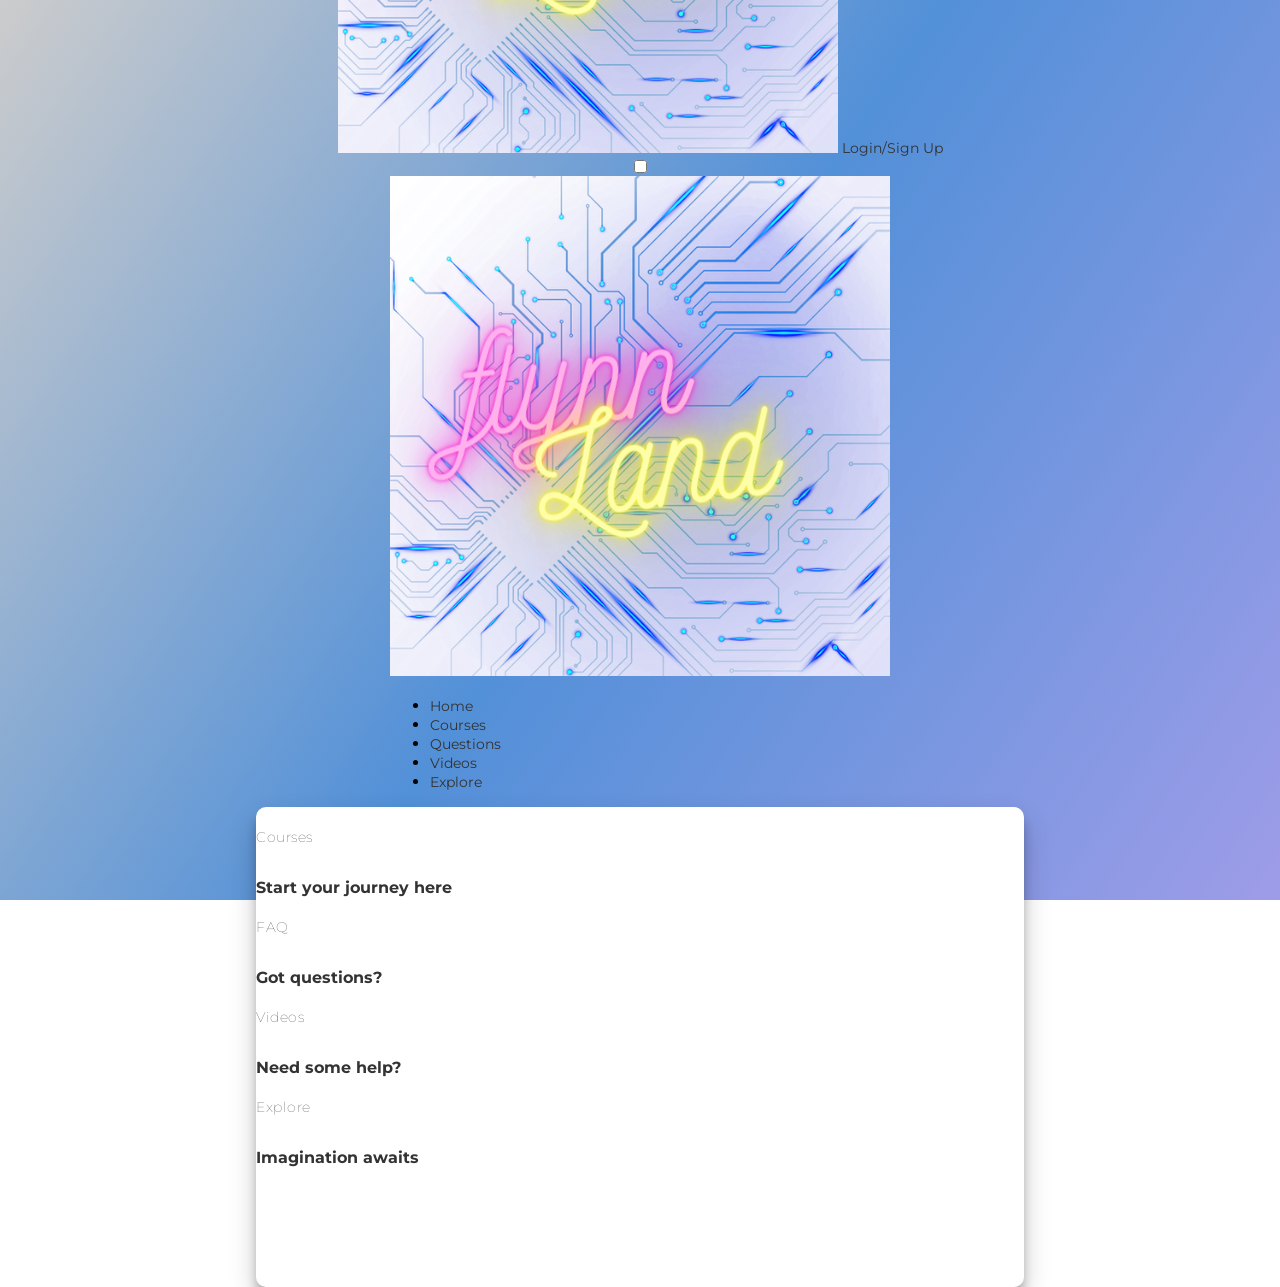
<file: html/courses.html>
<!DOCTYPE html>
<html lang="en">
<head>
    <meta charset="UTF-8">
    <meta http-equiv="X-UA-Compatible" content="IE=edge">
    <meta name="viewport" content="width=device-width, initial-scale=1.0">
    <link rel="stylesheet" href="/css/styles.css">
    <title>flynnLand Courses</title>
</head>
<body>
    <!-- <header>
        <img src="../images/flynn (1).png">
        <nav>
            <ul>
                <li><a href='index.html'>Home</a></li>
                <li><a href='courses.html'>Courses</a></li>
                <li><a href='questions.html'>FAQ</a></li>
                <li><a href='videos.html'>Videos</a></li>
                <li><a href='explore.html'>Explore</a></li>
            </ul>
        </nav>
    </header> -->
    <header>
        <img src="../images/flynnLand.png"/>
        <a class="login-btn" role="button" href="login.html">Login/Sign Up</a>
    </header>
    <input type="checkbox" id="active">
    <label for="active" class="menu-btn"><span></span></label>
    <label for="active" class="close"></label>
    <div class="wrapper">
        <img src="../images/flynnLand.png">
        <ul>
            <li><a href="index.html">Home</a></li>
            <li><a href="courses.html">Courses</a></li>
            <li><a href="questions.html">Questions</a></li>
            <li><a href="videos.html">Videos</a></li>
            <li><a href="explore.html">Explore</a></li>
        </ul>
    </div>
    <main>
        <div class="container">
            <section class="hero-section">
                <div class="card-grid">
                  <a class="card" href="#">
                    <div class="card__background" style="background-image: url(https://images.unsplash.com/photo-1461749280684-dccba630e2f6?ixlib=rb-4.0.3&ixid=MnwxMjA3fDB8MHxwaG90by1wYWdlfHx8fGVufDB8fHx8&auto=format&fit=crop&w=869&q=80)"></div>
                    <div class="card__content">
                      <p class="card__category">Courses</p>
                      <h3 class="card__heading">Start your journey here</h3>
                    </div>
                  </a>
                  <a class="card" href="questions.html">
                    <div class="card__background" style="background-image: url(https://images.unsplash.com/photo-1585079542156-2755d9c8a094?ixlib=rb-4.0.3&ixid=MnwxMjA3fDB8MHxwaG90by1wYWdlfHx8fGVufDB8fHx8&auto=format&fit=crop&w=774&q=80)"></div>
                    <div class="card__content">
                      <p class="card__category">FAQ</p>
                      <h3 class="card__heading">Got questions?</h3>
                    </div>
                  </a>
                  <a class="card" href="videos.html">
                    <div class="card__background" style="background-image: url(https://images.unsplash.com/photo-1612548403247-aa2873e9422d?ixlib=rb-4.0.3&ixid=MnwxMjA3fDB8MHxwaG90by1wYWdlfHx8fGVufDB8fHx8&auto=format&fit=crop&w=387&q=80)"></div>
                    <div class="card__content">
                      <p class="card__category">Videos</p>
                      <h3 class="card__heading">Need some help?</h3>
                    </div>
                  </li>
                  </a>
                  <a class="card" href="explore.html">
                    <div class="card__background" style="background-image: url(https://images.unsplash.com/photo-1483356256511-b48749959172?ixlib=rb-4.0.3&ixid=MnwxMjA3fDB8MHxwaG90by1wYWdlfHx8fGVufDB8fHx8&auto=format&fit=crop&w=870&q=80)"></div>
                    <div class="card__content">
                      <p class="card__category">Explore</p>
                      <h3 class="card__heading">Imagination awaits</h3>
                    </div>
                  </a>  
                </div>
            </section>
        </div>
    </main>   
</body>
</html>
</file>
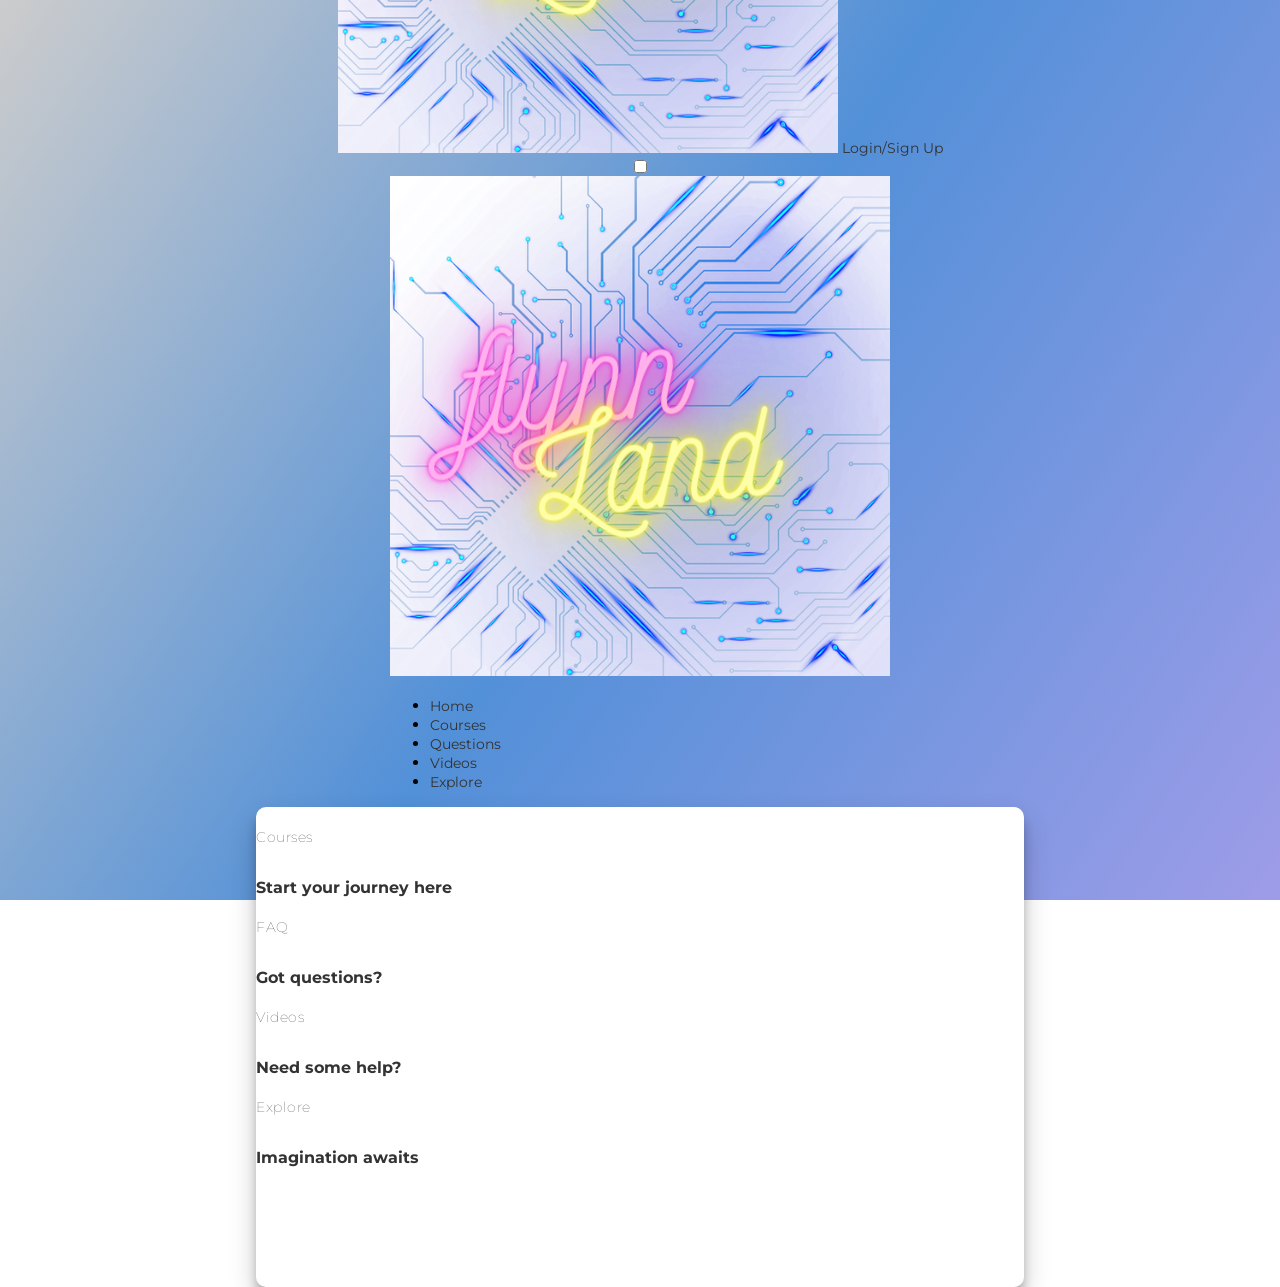
<file: html/explore.html>
<!DOCTYPE html>
<html lang="en">
<head>
    <meta charset="UTF-8">
    <meta http-equiv="X-UA-Compatible" content="IE=edge">
    <meta name="viewport" content="width=device-width, initial-scale=1.0">
    <link rel="stylesheet" href="/css/styles.css">
    <title>flynnLand Explore</title>
</head>
<body>
    <!-- <header>
        <img src="../images/flynn (1).png">
        <nav>
            <ul>
                <li><a href='index.html'>Home</a></li>
                <li><a href='courses.html'>Courses</a></li>
                <li><a href='questions.html'>FAQ</a></li>
                <li><a href='videos.html'>Videos</a></li>
                <li><a href='explore.html'>Explore</a></li>
            </ul>
        </nav>
    </header> -->
    <header>
        <img src="../images/flynnLand.png"/>
        <a class="login-btn" role="button" href="login.html">Login/Sign Up</a>
    </header>
    <input type="checkbox" id="active">
    <label for="active" class="menu-btn"><span></span></label>
    <label for="active" class="close"></label>
    <div class="wrapper">
        <img src="../images/flynnLand.png">
        <ul>
            <li><a href="index.html">Home</a></li>
            <li><a href="courses.html">Courses</a></li>
            <li><a href="questions.html">Questions</a></li>
            <li><a href="videos.html">Videos</a></li>
            <li><a href="explore.html">Explore</a></li>
        </ul>
    </div>
    <main>
        <div class="container">
            <section class="hero-section">
                <div class="card-grid">
                  <a class="card" href="courses.html">
                    <div class="card__background" style="background-image: url(https://images.unsplash.com/photo-1461749280684-dccba630e2f6?ixlib=rb-4.0.3&ixid=MnwxMjA3fDB8MHxwaG90by1wYWdlfHx8fGVufDB8fHx8&auto=format&fit=crop&w=869&q=80)"></div>
                    <div class="card__content">
                      <p class="card__category">Courses</p>
                      <h3 class="card__heading">Start your journey here</h3>
                    </div>
                  </a>
                  <a class="card" href="questions.html">
                    <div class="card__background" style="background-image: url(https://images.unsplash.com/photo-1585079542156-2755d9c8a094?ixlib=rb-4.0.3&ixid=MnwxMjA3fDB8MHxwaG90by1wYWdlfHx8fGVufDB8fHx8&auto=format&fit=crop&w=774&q=80)"></div>
                    <div class="card__content">
                      <p class="card__category">FAQ</p>
                      <h3 class="card__heading">Got questions?</h3>
                    </div>
                  </a>
                  <a class="card" href="videos.html">
                    <div class="card__background" style="background-image: url(https://images.unsplash.com/photo-1612548403247-aa2873e9422d?ixlib=rb-4.0.3&ixid=MnwxMjA3fDB8MHxwaG90by1wYWdlfHx8fGVufDB8fHx8&auto=format&fit=crop&w=387&q=80)"></div>
                    <div class="card__content">
                      <p class="card__category">Videos</p>
                      <h3 class="card__heading">Need some help?</h3>
                    </div>
                  </li>
                  </a>
                  <a class="card" href="#">
                    <div class="card__background" style="background-image: url(https://images.unsplash.com/photo-1483356256511-b48749959172?ixlib=rb-4.0.3&ixid=MnwxMjA3fDB8MHxwaG90by1wYWdlfHx8fGVufDB8fHx8&auto=format&fit=crop&w=870&q=80)"></div>
                    <div class="card__content">
                      <p class="card__category">Explore</p>
                      <h3 class="card__heading">Imagination awaits</h3>
                    </div>
                  </a> 
                </div>
              </section>
        </div>
    </main>   
</body>
</html>
</file>
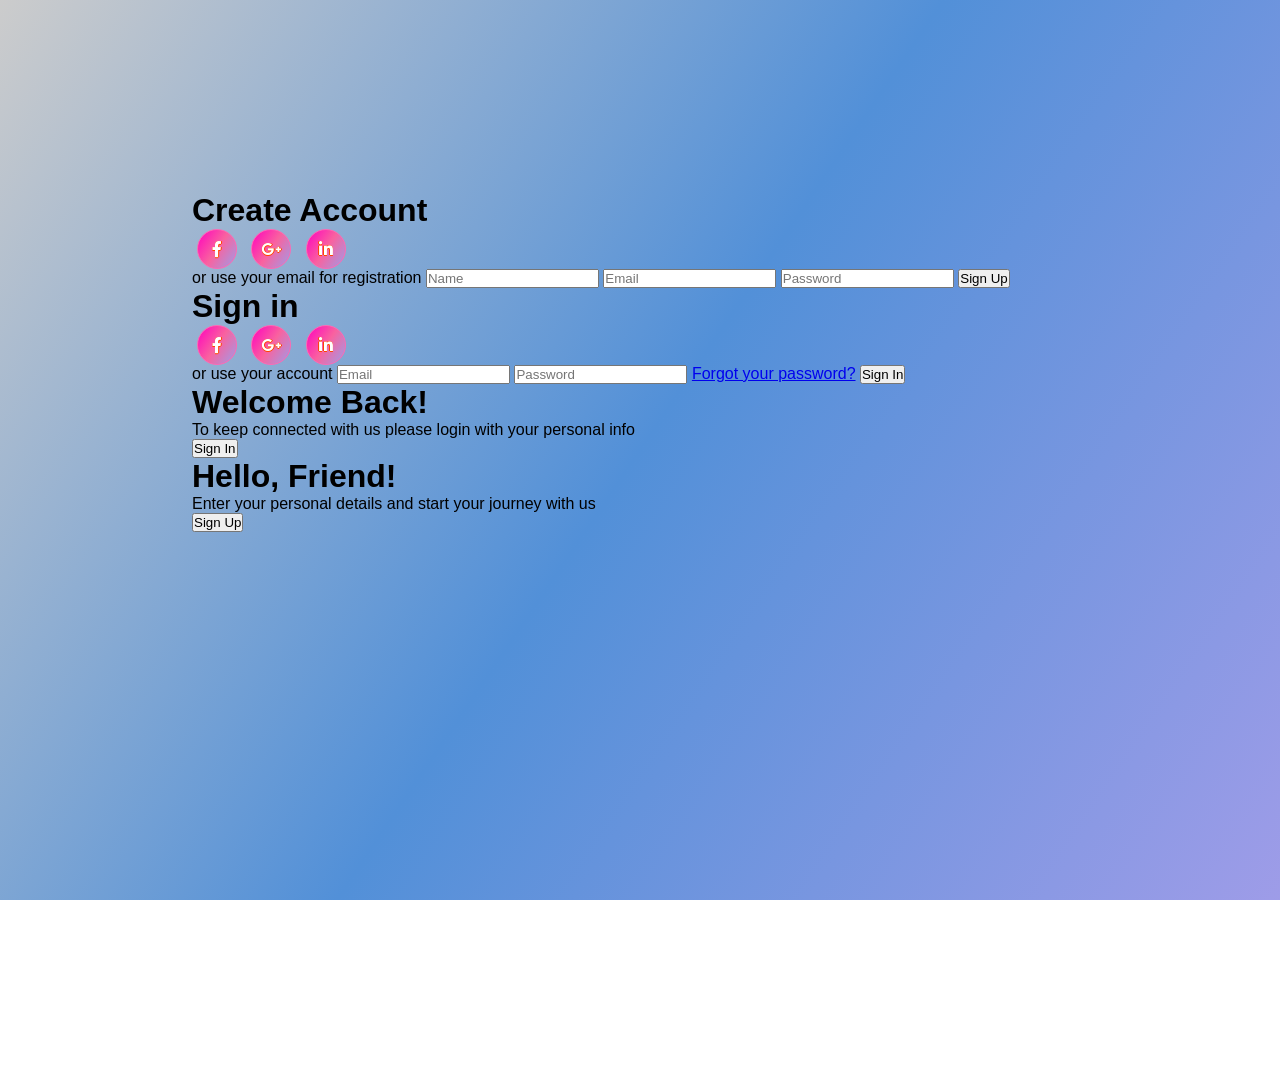
<file: html/login.html>
<!DOCTYPE html>
<html lang="en">
<head>
    <meta charset="UTF-8">
    <meta http-equiv="X-UA-Compatible" content="IE=edge">
    <meta name="viewport" content="width=device-width, initial-scale=1.0">
    <link rel="stylesheet" href="https://use.fontawesome.com/releases/v5.8.1/css/all.css"
    integrity="sha384-50oBUHEmvpQ+1lW4y57PTFmhCaXp0ML5d60M1M7uH2+nqUivzIebhndOJK28anvf"
    crossorigin="anonymous">
    <link rel="stylesheet" href="../css/login.css">
    <title>Login Page</title>
</head>
<body>
    <div class="container" id="container">
        <div class="form-container sign-up-container">
            <form action="#">
                <h1>Create Account</h1>
                <div class="social-container">
                    <a href="#" class="social"><i class="fab fa-facebook-f"></i></a>
                    <a href="#" class="social"><i class="fab fa-google-plus-g"></i></a>
                    <a href="#" class="social"><i class="fab fa-linkedin-in"></i></a>
                </div>
                <span>or use your email for registration</span>
                <input type="text" placeholder="Name" />
                <input type="email" placeholder="Email" />
                <input type="password" placeholder="Password" />
                <button>Sign Up</button>
            </form>
        </div>
        <div class="form-container sign-in-container">
            <form action="#">
                <h1>Sign in</h1>
                <div class="social-container">
                    <a href="https://www.facebook.com" class="social"><i class="fab fa-facebook-f"></i></a>
                    <a href="https://www.google.com" class="social"><i class="fab fa-google-plus-g"></i></a>
                    <a href="https://www.linkedin.com" class="social"><i class="fab fa-linkedin-in"></i></a>
                </div>
                <span>or use your account</span>
                <input type="email" placeholder="Email" />
                <input type="password" placeholder="Password" />
                <a href="#">Forgot your password?</a>
                <button>Sign In</button>
            </form>
        </div>
        <div class="overlay-container">
            <div class="overlay">
                <div class="overlay-panel overlay-left">
                    <h1>Welcome Back!</h1>
                    <p>To keep connected with us please login with your personal info</p>
                    <button class="ghost" id="signIn">Sign In</button>
                </div>
                <div class="overlay-panel overlay-right">
                    <h1>Hello, Friend!</h1>
                    <p>Enter your personal details and start your journey with us</p>
                    <button class="ghost" id="signUp">Sign Up</button>
                </div>
            </div>
        </div>
    </div>
</body>
<script src="../js/main.js"></script>
</html>
</file>
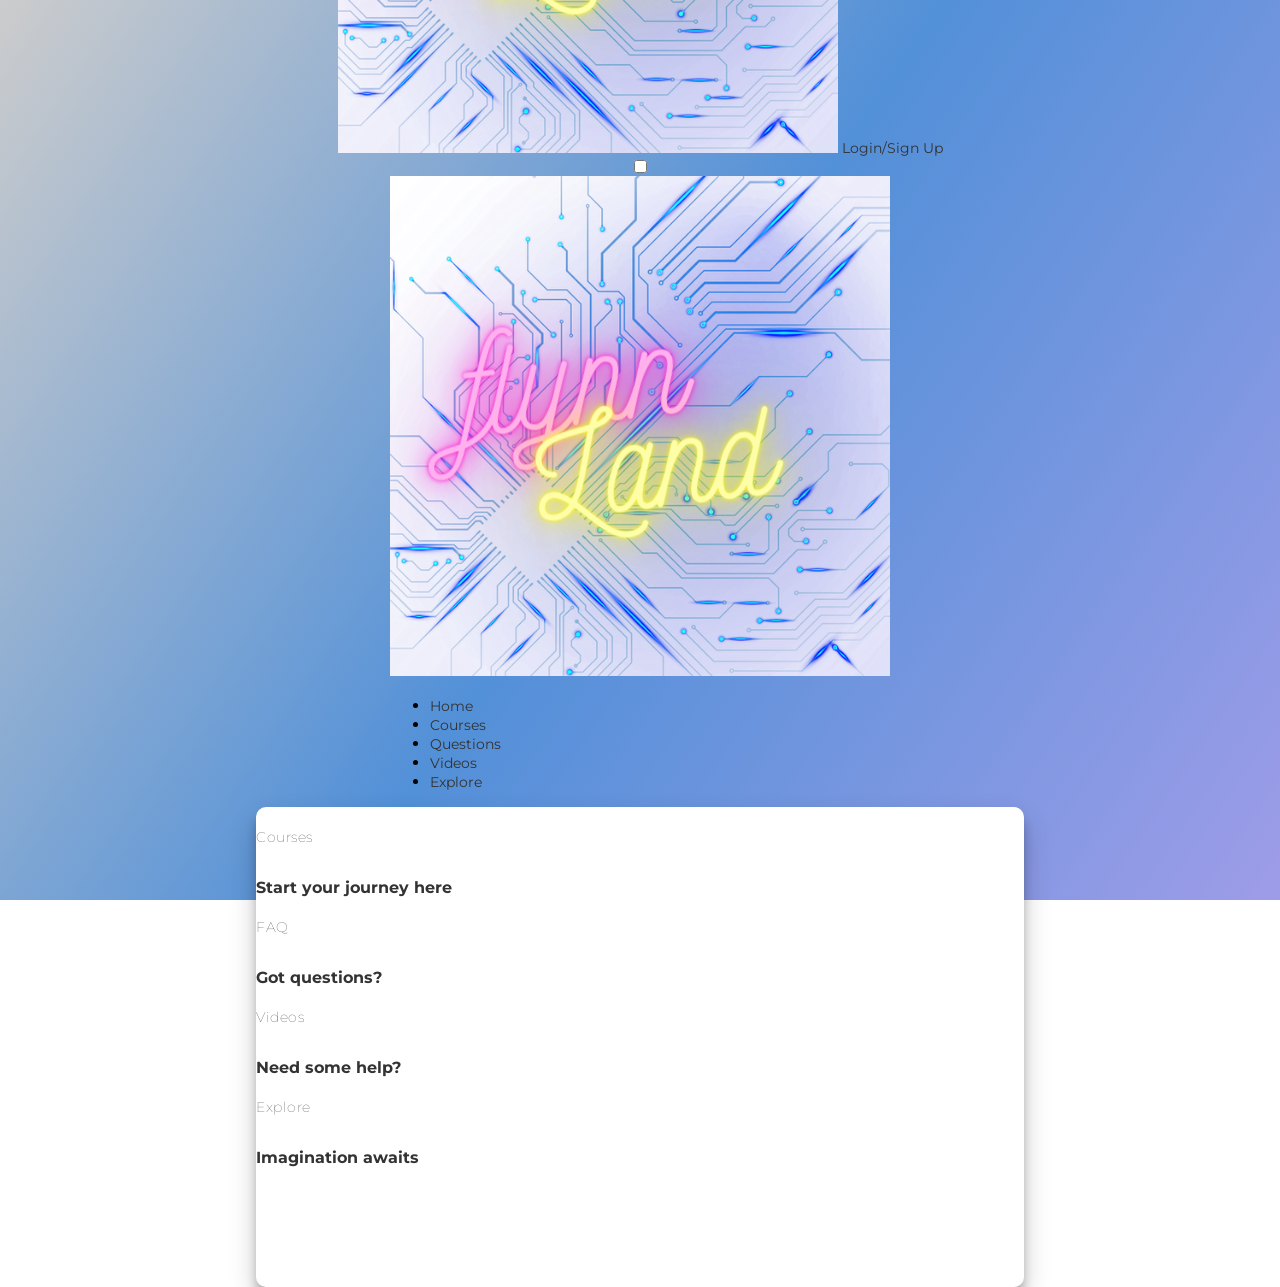
<file: html/questions.html>
<!DOCTYPE html>
<html lang="en">
<head>
    <meta charset="UTF-8">
    <meta http-equiv="X-UA-Compatible" content="IE=edge">
    <meta name="viewport" content="width=device-width, initial-scale=1.0">
    <link rel="stylesheet" href="/css/styles.css">
    <title>flynnLand FAQ</title>
</head>
<body>
    <header>
        <img src="../images/flynnLand.png"/>
        <a class="login-btn" role="button" href="login.html">Login/Sign Up</a>
    </header>
    <input type="checkbox" id="active">
    <label for="active" class="menu-btn"><span></span></label>
    <label for="active" class="close"></label>
    <div class="wrapper">
        <img src="../images/flynnLand.png">
        <ul>
            <li><a href="index.html">Home</a></li>
            <li><a href="courses.html">Courses</a></li>
            <li><a href="questions.html">Questions</a></li>
            <li><a href="videos.html">Videos</a></li>
            <li><a href="explore.html">Explore</a></li>
        </ul>
    </div>
    <main>
        <div class="container">
            <section class="hero-section">
                <div class="card-grid">
                  <a class="card" href="courses.html">
                    <div class="card__background" style="background-image: url(https://images.unsplash.com/photo-1461749280684-dccba630e2f6?ixlib=rb-4.0.3&ixid=MnwxMjA3fDB8MHxwaG90by1wYWdlfHx8fGVufDB8fHx8&auto=format&fit=crop&w=869&q=80)"></div>
                    <div class="card__content">
                      <p class="card__category">Courses</p>
                      <h3 class="card__heading">Start your journey here</h3>
                    </div>
                  </a>
                  <a class="card" href="#">
                    <div class="card__background" style="background-image: url(https://images.unsplash.com/photo-1585079542156-2755d9c8a094?ixlib=rb-4.0.3&ixid=MnwxMjA3fDB8MHxwaG90by1wYWdlfHx8fGVufDB8fHx8&auto=format&fit=crop&w=774&q=80)"></div>
                    <div class="card__content">
                      <p class="card__category">FAQ</p>
                      <h3 class="card__heading">Got questions?</h3>
                    </div>
                  </a>
                  <a class="card" href="videos.html">
                    <div class="card__background" style="background-image: url(https://images.unsplash.com/photo-1612548403247-aa2873e9422d?ixlib=rb-4.0.3&ixid=MnwxMjA3fDB8MHxwaG90by1wYWdlfHx8fGVufDB8fHx8&auto=format&fit=crop&w=387&q=80)"></div>
                    <div class="card__content">
                      <p class="card__category">Videos</p>
                      <h3 class="card__heading">Need some help?</h3>
                    </div>
                  </li>
                  </a>
                  <a class="card" href="explore.html">
                    <div class="card__background" style="background-image: url(https://images.unsplash.com/photo-1483356256511-b48749959172?ixlib=rb-4.0.3&ixid=MnwxMjA3fDB8MHxwaG90by1wYWdlfHx8fGVufDB8fHx8&auto=format&fit=crop&w=870&q=80)"></div>
                    <div class="card__content">
                      <p class="card__category">Explore</p>
                      <h3 class="card__heading">Imagination awaits</h3>
                    </div>
                  </a>
                <div>
            </section>
        </div>
    </main>   
</body>
</html>
</file>
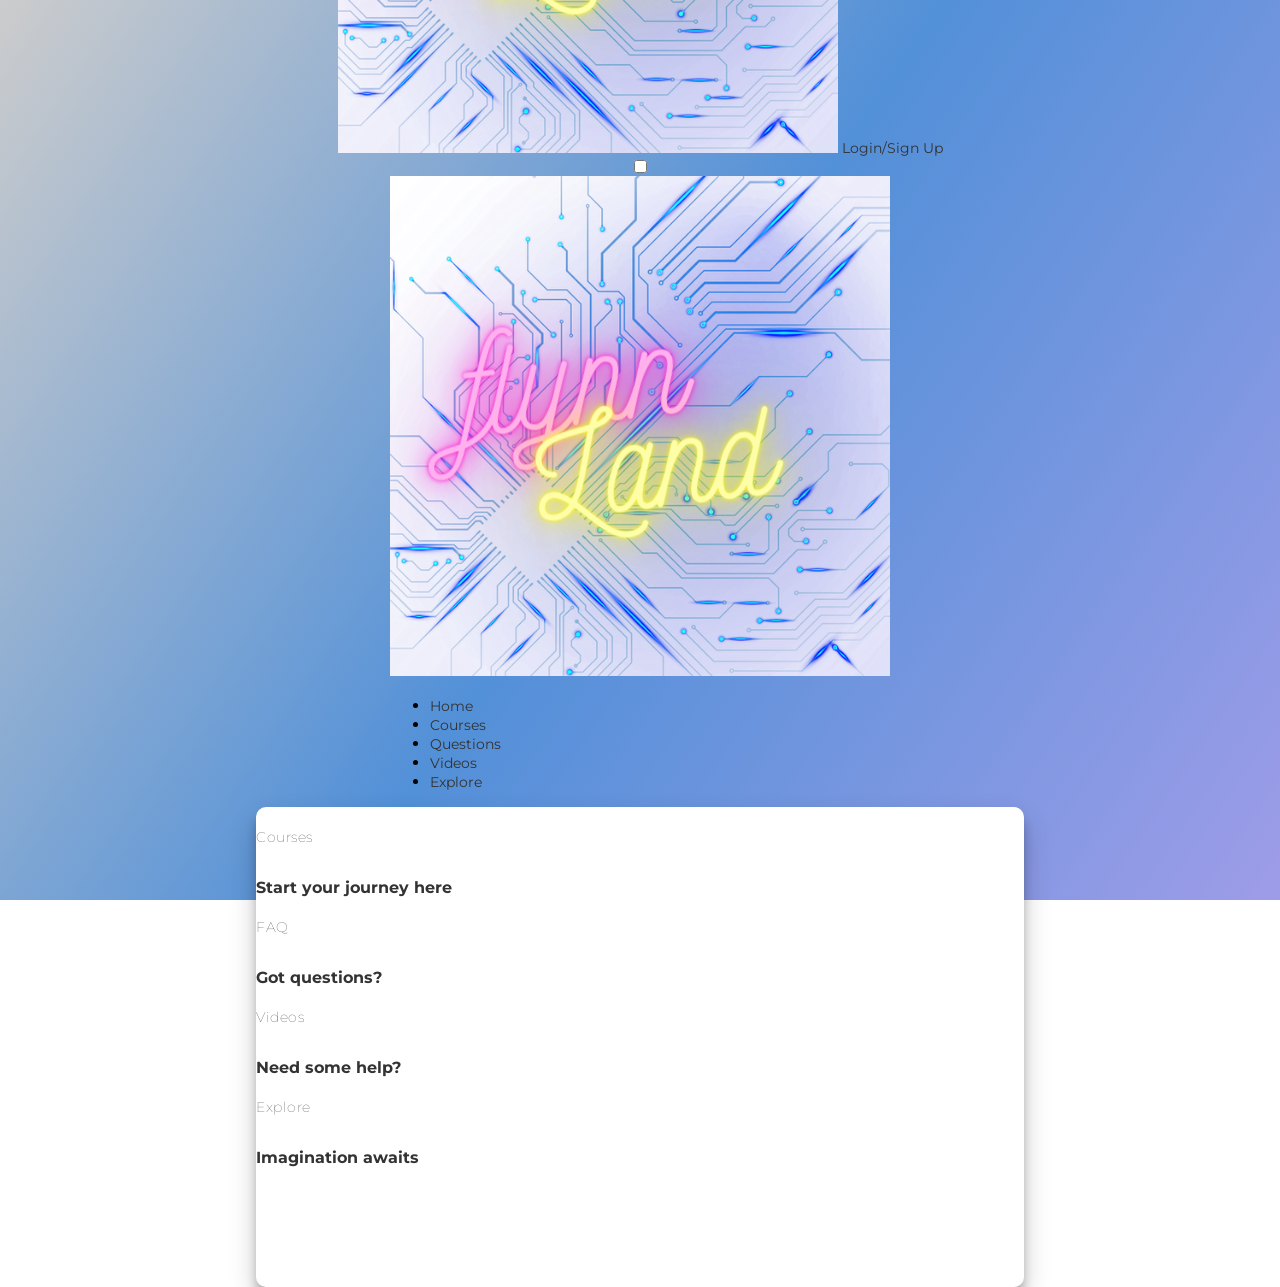
<file: html/videos.html>
<!DOCTYPE html>
<html lang="en">
<head>
    <meta charset="UTF-8">
    <meta http-equiv="X-UA-Compatible" content="IE=edge">
    <meta name="viewport" content="width=device-width, initial-scale=1.0">
    <link rel="stylesheet" href="/css/styles.css">
    <title>flynnLand Videos</title>
</head>
<body>
    <header>
        <img src="../images/flynnLand.png"/>
        <a class="login-btn" role="button" href="login.html">Login/Sign Up</a>
    </header>
    <input type="checkbox" id="active">
    <label for="active" class="menu-btn"><span></span></label>
    <label for="active" class="close"></label>
    <div class="wrapper">
        <img src="../images/flynnLand.png">
        <ul>
            <li><a href="index.html">Home</a></li>
            <li><a href="courses.html">Courses</a></li>
            <li><a href="questions.html">Questions</a></li>
            <li><a href="videos.html">Videos</a></li>
            <li><a href="explore.html">Explore</a></li>
        </ul>
    </div>
    <main>
        <div class="container">
            <section class="hero-section">
                <div class="card-grid">
                  <a class="card" href="courses.html">
                    <div class="card__background" style="background-image: url(https://images.unsplash.com/photo-1461749280684-dccba630e2f6?ixlib=rb-4.0.3&ixid=MnwxMjA3fDB8MHxwaG90by1wYWdlfHx8fGVufDB8fHx8&auto=format&fit=crop&w=869&q=80)"></div>
                    <div class="card__content">
                      <p class="card__category">Courses</p>
                      <h3 class="card__heading">Start your journey here</h3>
                    </div>
                  </a>
                  <a class="card" href="questions.html">
                    <div class="card__background" style="background-image: url(https://images.unsplash.com/photo-1585079542156-2755d9c8a094?ixlib=rb-4.0.3&ixid=MnwxMjA3fDB8MHxwaG90by1wYWdlfHx8fGVufDB8fHx8&auto=format&fit=crop&w=774&q=80)"></div>
                    <div class="card__content">
                      <p class="card__category">FAQ</p>
                      <h3 class="card__heading">Got questions?</h3>
                    </div>
                  </a>
                  <a class="card" href="#">
                    <div class="card__background" style="background-image: url(https://images.unsplash.com/photo-1612548403247-aa2873e9422d?ixlib=rb-4.0.3&ixid=MnwxMjA3fDB8MHxwaG90by1wYWdlfHx8fGVufDB8fHx8&auto=format&fit=crop&w=387&q=80)"></div>
                    <div class="card__content">
                      <p class="card__category">Videos</p>
                      <h3 class="card__heading">Need some help?</h3>
                    </div>
                  </li>
                  </a>
                  <a class="card" href="explore.html">
                    <div class="card__background" style="background-image: url(https://images.unsplash.com/photo-1483356256511-b48749959172?ixlib=rb-4.0.3&ixid=MnwxMjA3fDB8MHxwaG90by1wYWdlfHx8fGVufDB8fHx8&auto=format&fit=crop&w=870&q=80)"></div>
                    <div class="card__content">
                      <p class="card__category">Explore</p>
                      <h3 class="card__heading">Imagination awaits</h3>
                    </div>
                  </a>
                </div>
            </section>
        </div>
    </main>   
</body>
</html>
</file>
<file: css/styles.css>
@import url('https://fonts.googleapis.com/css?family=Montserrat:400,800');

* {
    box-sizing: border-box;
}

html { 
    background: rgb(204,204,204);
    background: linear-gradient(124deg, rgba(204,204,204,1) 0%, rgba(82,144,216,1) 50%, rgba(158,156,232,1) 100%) no-repeat center center fixed;  
    -webkit-background-size: cover;
    -moz-background-size: cover;
    -o-background-size: cover;
    background-size: cover;
  }

body {
    font-family: 'Montserrat', sans-serif;
    display: flex;
    flex-direction: column;
    justify-content: center;
    align-items: center;
    height: 100vh;
    margin: -20px 0 50px;
	margin-top: 20px;
}

h1 {
    font-weight: bold;
    margin: 0;
}

p {
    font-size: 14px;
    font-weight: 100;
    line-height: 20px;
    letter-spacing: .5px;
    margin: 20px 0 30px;
}

span {
    font-size: 12px;
}

a {
    color: #333;
    font-size: 14px;
    text-decoration: none;
    margin: 15px 0;
}

.container {
    background: #fff;
    border-radius: 10px;
    box-shadow: 0 14px 28px rgba(0, 0, 0, .2), 0 10px 10px rgba(0, 0, 0, .2);
    position: relative;
    overflow: hidden;
    width: 768px;
    max-width: 100%;
    min-height: 480px;
}

.form-container form {
    background: #fff;
    display: flex;
    flex-direction: column;
    padding:  0 50px;
    height: 100%;
    justify-content: center;
    align-items: center;
    text-align: center;
}

.social-container {
    margin: 20px 0;
}

.social-container a {
    border: 1px solid #ddd;
    border-radius: 50%;
    display: inline-flex;
    justify-content: center;
    align-items: center;
    margin: 0 5px;
    height: 40px;
    width: 40px;
}

.form-container input {
    background: #eee;
    border: none;
    padding: 12px 15px;
    margin: 8px 0;
    width: 100%;
}

button {
    border-radius: 20px;
    border: 1px solid #ff4b2b;
    background: #ff445c;
    color: #fff;
    font-size: 12px;
    font-weight: bold;
    padding: 12px 45px;
    letter-spacing: 1px;
    text-transform: uppercase;
    transition: transform 80ms ease-in;
}

button:active {
    transform: scale(.95);
}

button:focus {
    outline: none;
}

button.ghost {
    background: transparent;
    border-color: #fff;
}

.form-container {
    position: absolute;
    top: 0;
    height: 100%;
    transition: all .6s ease-in-out;
}

.sign-in-container {
    left: 0;
    width: 50%;
    z-index: 2;
}

.sign-up-container {
    left: 0;
    width: 50%;
    z-index: 1;
    opacity: 0;
}

.overlay-container {
    position: absolute;
    top: 0;
    left: 50%;
    width: 50%;
    height: 100%;
    overflow: hidden;
    transition: transform .6s ease-in-out;
    z-index: 100;
}

.overlay {
    background: #ff416c;
    background: linear-gradient(to right, #ff4b2b, #ff416c) no-repeat 0 0 / cover;
    color: #fff;
    position: relative;
    left: -100%;
    height: 100%;
    width: 200%;
    transform: translateY(0);
    transition: transform .6s ease-in-out;
}

.overlay-panel {
    position: absolute;
    top: 0;
    display: flex;
    flex-direction: column;
    justify-content: center;
    align-items: center;
    padding: 0 40px;
    height: 100%;
    width: 50%;
    text-align: center;
    transform: translateY(0);
    transition: transform .6s ease-in-out;
}

.overlay-right {
    right: 0;
    transform: translateY(0);
}

.overlay-left {
    transform: translateY(-20%);
}

/* Move signin to right */
.container.right-panel-active .sign-in-container {
    transform: translateY(100%);
}

/* Move overlay to left */
.container.right-panel-active .overlay-container {
    transform: translateX(-100%);
}

/* Bring signup over signin */
.container.right-panel-active .sign-up-container {
    transform: translateX(100%);
    opacity: 1;
    z-index: 5;
}

/* Move overlay back to right */
.container.right-panel-active .overlay {
    transform: translateX(50%);
}

/* Bring back the text to center */
.container.right-panel-active .overlay-left {
    transform: translateY(0);
}

/* Same effect for right */
.container.right-panel-active .overlay-right {
    transform: translateY(20%);
}

.footer {
	margin-top: 25px;
	text-align: center;
}


.icons {
	display: flex;
	width: 30px;
	height: 30px;
	letter-spacing: 15px;
	align-items: center;
}
</file>
<file: css/login.css>
:root{
    --background-dark: #2d3548;
    --text-light: rgba(255,255,255,0.6);
    --text-lighter: rgba(255,255,255,0.9);
    --spacing-s: 8px;
    --spacing-m: 16px;
    --spacing-l: 24px;
    --spacing-xl: 32px;
    --spacing-xxl: 64px;
    --width-container: 1200px;
  }
  
  * {
    margin: 0;
    padding: 0;
    box-sizing: border-box;
    font-family: 'Lato', sans-serif;
    font-family: 'Oswald', sans-serif;
  }
  .wrapper{
    position: fixed;
    top: 0;
    /*left: -100%;*/
    right: -100%;
    height: 100%;
    width: 100%;
    z-index: 1;
    background: linear-gradient(131deg, rgba(158,156,232,1) 0%, rgba(82,144,216,1) 50%, rgba(204,204,204,1) 100%);
    transition: all 0.6s ease-in-out;
  }
  .wrapper img {
   height: 100%;
   width: 100%; 
  }
  #active:checked ~ .wrapper{
    /*left: 0;*/
    right:0;
  }
  .menu-btn{
    position: fixed;
    z-index: 2;
    right: 20px;
    /*left: 20px; */
    top: 20px;
    height: 50px;
    width: 50px;
    text-align: center;
    line-height: 50px;
    border-radius: 50%;
    font-size: 20px;
    cursor: pointer;
    /* color: #fff;*/
    /*background: linear-gradient(90deg, #f92c78, #4114a1);*/
    /* background: linear-gradient(375deg, #1cc7d0, #2ede98); */
   /* background: linear-gradient(-45deg, #e3eefe 0%, #efddfb 100%); */
    transition: all 0.3s ease-in-out;
  }
  .menu-btn span,
  .menu-btn:before,
  .menu-btn:after{
      content: "";
      position: absolute;
      top: calc(50% - 1px);
      left: 30%;
      width: 40%;
      border-bottom: 2px solid #000;
      transition: transform .6s cubic-bezier(0.215, 0.61, 0.355, 1);
  }
  .menu-btn:before{
    transform: translateY(-8px);
  }
  .menu-btn:after{
    transform: translateY(8px);
  }
  
  
  .close {
      z-index: 1;
      width: 100%;
      height: 100%;
      pointer-events: none;
      transition: background .6s;
  }
  
  /* closing animation */
  #active:checked + .menu-btn span {
      transform: scaleX(0);
  }
  #active:checked + .menu-btn:before {
      transform: rotate(45deg);
    border-color: #fff;
  }
  #active:checked + .menu-btn:after {
      transform: rotate(-45deg);
    border-color: #fff;
  }
  .wrapper ul{
    position: absolute;
    top: 60%;
    left: 85%;
    height: 90%;
    transform: translate(-50%, -50%);
    list-style: none;
    text-align: center;
  }
  .wrapper ul li{
    height: 10%;
    margin: 15px 0;
  }
  .wrapper ul li a{
    text-decoration: none;
    font-size: 30px;
    font-weight: 500;
    padding: 5px 30px;
    color: #2d3548;
    border-radius: 50px;
    position: absolute;
    line-height: 50px;
    margin: 5px 30px;
    opacity: 0;
    transition: all 0.3s ease;
    transition: transform .6s cubic-bezier(0.215, 0.61, 0.355, 1);
  }
  .wrapper ul li a:after{
    position: absolute;
    content: "";
    background: linear-gradient(#14ffe9, #ffeb3b, #ff00e0);
    /*background: linear-gradient(375deg, #1cc7d0, #2ede98);*/
    width: 100%;
    height: 100%;
    left: 0;
    top: 0;
    border-radius: 50px;
    transform: scaleY(0);
    z-index: -1;
    transition: transform 0.3s ease;
  }
  .wrapper ul li a:hover:after{
    transform: scaleY(1);
  }
  .wrapper ul li a:hover{
    color: #2d3548;
  }
  input[type="checkbox"]{
    display: none;
  }
  .content{
    position: absolute;
    top: 50%;
    left: 50%;
    transform: translate(-50%, -50%);
    z-index: -1;
    text-align: center;
    width: 100%;
    color: #202020;
  }
  .content .title{
    font-size: 40px;
    font-weight: 700;
  }
  .content p{
    font-size: 35px;
    font-weight: 600;
  }
  
  #active:checked ~ .wrapper ul li a{
    opacity: 1;
  }
  .wrapper ul li a{
    transition: opacity 1.2s, transform 1.2s cubic-bezier(0.215, 0.61, 0.355, 1);
    transform: translateX(100px);
  }
  #active:checked ~ .wrapper ul li a{
      transform: none;
      transition-timing-function: ease, cubic-bezier(.1,1.3,.3,1); /* easeOutBackを緩めた感じ */
     transition-delay: .6s;
    transform: translateX(-100px);
  }
  
  html {
    height: 100vh;
    font-family: 'Montserrat', sans-serif;
    font-size: 14px;
  }

  .intro {
    display: inline-block;
  }

  .login-btn {
    background: rgb(204,204,204);
    background: linear-gradient(124deg, #FF00BF 0%, #F9629F 50%, rgba(158,156,232,1) 100%);
    color: #fff;
    text-shadow: -.5px 0 #ff00bf, 0 .5px #ff00bf, .5px 0 #ff00bf, 0 -.5px #ff00bf;
    border-radius: 50px;
    margin: 0 0 0 20px;
    padding: 10px 25px;
    font-size: 13px;
    font-weight: 500;
    text-decoration: none;
    letter-spacing: 1px;
    transition: 0.3s;
    white-space: nowrap;
}
.login-btn:hover {
    background: rgb(204,204,204);
    background: radial-gradient(circle, #FF00FF 0%, #FF00BF 50%, rgba(158,156,232,1) 100%);
}
  
  .hero-section{
    align-items: flex-start;
    display: flex;
    min-height: 100%;
    justify-content: center;
    padding: var(--spacing-xxl) var(--spacing-l);
    z-index: -1;
  }
  
  .card-grid{
    display: grid;
    grid-template-columns: repeat(1, 1fr);
    grid-column-gap: var(--spacing-l);
    grid-row-gap: var(--spacing-l);
    max-width: var(--width-container);
    width: 100%;
  }
  
  @media(min-width: 540px){
    .card-grid{
      grid-template-columns: repeat(2, 1fr); 
    }
  }
  
  @media(min-width: 960px){
    .card-grid{
      grid-template-columns: repeat(4, 1fr); 
    }
  }
  
  .card{
    list-style: none;
    position: relative;
  }
  
  .card:before{
    content: '';
    display: block;
    padding-bottom: 150%;
    width: 100%;
  }
  
  .card__background{
    background-size: cover;
    background-position: center;
    border-radius: var(--spacing-l);
    bottom: 0;
    filter: brightness(0.75) saturate(1.2) contrast(0.85);
    left: 0;
    position: absolute;
    right: 0;
    top: 0;
    transform-origin: center;
    transform: scale(1) translateZ(0);
    transition: 
      filter 200ms linear,
      transform 200ms linear;
  }
  
  .card:hover .card__background{
    transform: scale(1.05) translateZ(0);
  }
  
  .card-grid:hover > .card:not(:hover) .card__background{
    filter: brightness(0.5) saturate(0) contrast(1.2) blur(20px);
  }
  
  .card__content{
    left: 0;
    padding: var(--spacing-l);
    position: absolute;
    top: 0;
  }
  
  .card__category{
    color: var(--text-light);
    font-size: 0.9rem;
    margin-bottom: var(--spacing-s);
    text-transform: uppercase;
  }
  
  .card__heading{
    color: var(--text-lighter);
    font-size: 1.9rem;
    text-shadow: 2px 2px 20px rgba(0,0,0,0.2);
    line-height: 1.4;
    word-spacing: 100vw;
  }

  @import url('https://fonts.googleapis.com/css?family=Quicksand:400,500,700');
  html,
  body {
      margin: 0;
      padding: 0;
      box-sizing: border-box; 
      font-family: "Quicksand", sans-serif;
      font-size: 62.5%;
      font-size: 16px;
  }
header img {
    height: 80px;
}
body {
    height: 100%;
    background: linear-gradient(124deg, rgba(204,204,204,1) 0%, rgba(82,144,216,1) 50%, rgba(158,156,232,1) 100%);
    background-repeat: no-repeat;
    background-attachment: fixed;
    margin: 15%;
}

main {
    color: white;
}

header {
    position: fixed;
    background: linear-gradient(131deg, rgba(158,156,232,1) 0%, rgba(82,144,216,1) 50%, rgba(204,204,204,1) 100%);
    top: 0;
    left: 0;
    right: 0;
    height: 100px;
    display: flex;
    align-items: center;
    box-shadow: 0 0 25px 0 black;
    z-index: 1;
    border-radius: 7px 7px 7px 7px;
}

header * {
    display: inline;
}

header img {
    height: 100px;
    width: 150px;
}

footer {
  display: flex;
  justify-content: center;
  padding: 25px;
  margin: 5%;
}

.social-container a {
  border: 1px solid hotpink;
  border-radius: 50%;
  display: inline-flex;
  justify-content: center;
  align-items: center;
  margin: 0 5px;
  height: 40px;
  width: 40px;
  text-decoration: none;
  text-shadow: -.5px 0 orangered, 0 .5px orangered, .5px 0 orangered, 0 -.5px orangered;
}

.social {
    font-size: 16px;
    display: inline-block;
    background: linear-gradient(124deg, #FF00BF 0%, #F9629F 50%, rgba(158,156,232,1) 100%);
    color:#fff;
    line-height: 1;
    padding: 8px 0;
    margin-right: 4px;
    border-radius: 50%;
    border-color:#887513;
    text-align: center;
    width: 30px;
    height: 30px;
    transition: 0.3s;
}
  
.social:hover {
  background: rgb(162,162,162);
background: linear-gradient(38deg, rgba(162,162,162,1) 0%, rgba(216,82,121,1) 50%, rgba(158,156,232,1) 100%);
}
</file>
